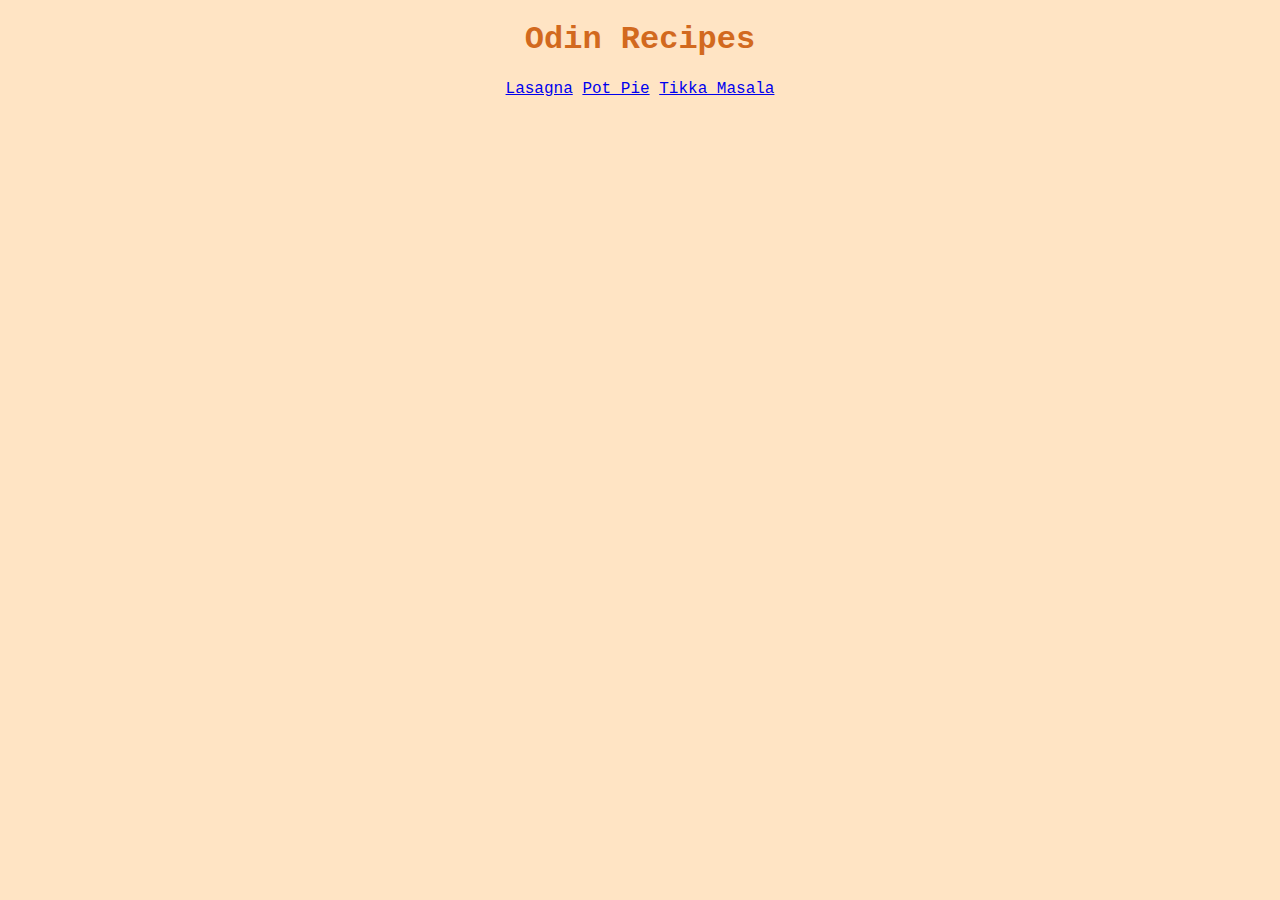
<file: index.html>
<!DOCTYPE html>
<html lang="en">

<head>
    <meta charset="UTF-8">
    <meta http-equiv="X-UA-Compatible" content="IE=edge">
    <meta name="viewport" content="width=device-width, initial-scale=1.0">
    <link rel="stylesheet" href="styles.css" />
    <title>Odin Recipes</title>
</head>

<body>
    <h1>Odin Recipes</h1>
    <a href="recipes/lasagna.html">Lasagna</a>
    <a href="recipes/potpie.html">Pot Pie</a>
    <a href="recipes/tikkamasala.html">Tikka Masala</a>
</body>
</html>
</file>
<file: styles.css>
* {
    background-color: bisque;
    text-align: center;
    font-family: 'Courier New', Courier, monospace;
}

h1 {
    color: chocolate;
}

li, p {
    text-align: left;
}
</file>
